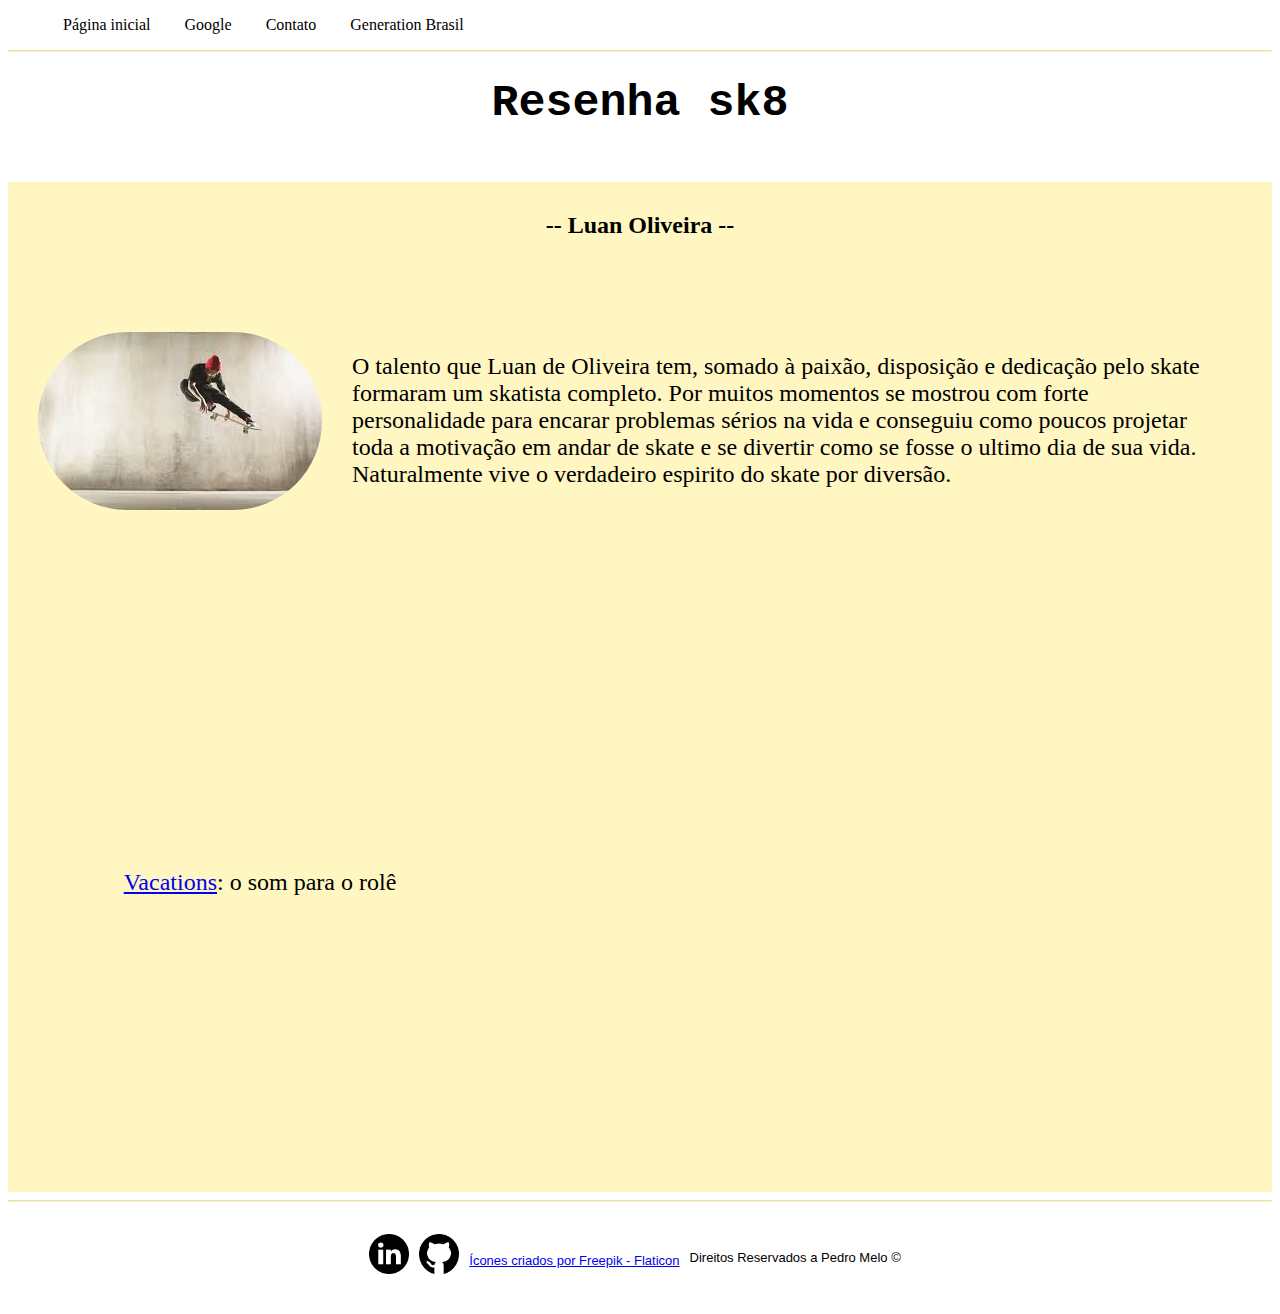
<file: html-css-js/index.html>
<!DOCTYPE html>
<html lang="pt-br">

<head>
    <meta charset="UTF-8">
    <meta name="viewport" content="width=device-width, initial-scale=1.0">
    <title>-- Home --</title>

    <link rel="stylesheet" href="./styles.css">

</head>

<body>

    <ul id="menu" class="">
        <li><a href="index.html">Página inicial</a></li>
        <li><a href="https://google.com.br">Google</a></li>
        <li><a href="contato.html">Contato</a></li>
        <li><a href="https://generationbrasil.online/#/login">Generation Brasil</a></li>
    </ul>

    <hr class="hr">

    <br>
    <h1> Resenha sk8 </h1>
    <br>

    <h2 class="center pd-30 background">-- Luan Oliveira --</h2>

    <div class="container pd-30 background">
        <img class="img-praia br-90" src="./assets/skate luan.jpg" alt="Luan Oliveira, skatista profissional.">
        <p class="p-home pd-30"> O talento que Luan de Oliveira tem, somado à paixão, disposição e dedicação pelo skate
            formaram um skatista completo. Por muitos momentos se mostrou com forte personalidade para encarar problemas
            sérios na vida e conseguiu como poucos projetar toda a motivação em andar de skate e se divertir como se
            fosse o ultimo dia de sua vida. Naturalmente vive o verdadeiro espirito do skate por diversão. </p>
    </div>

    <div class="container p-home pd-30 background">
        <p class=""><a href="https://www.youtube.com/channel/UCixdB2L-QieU-mGXXLwQirg"> Vacations</a>: o som para o rolê
        </p>
        <iframe class="pd-30" width="700" height="500"
            src="https://www.youtube.com/embed/2C17yLNe-wo?si=kPv-UiyqTDu_lw6k" title="YouTube video player"
            frameborder="0"
            allow="accelerometer; autoplay; clipboard-write; encrypted-media; gyroscope; picture-in-picture; web-share"
            allowfullscreen></iframe>
    </div>

    <hr class="hr">

    <div>
        <footer class="container center">
            <p><a href="https://www.linkedin.com/in/pemelo/" target="_blank"><img class="footer-redes"
                        src="./assets/linkedin.png" alt="Logo do Linkedin"></a></p>
            <p><a href="https://github.com/pprad0" target="_blank"><img class="footer-redes" src="./assets/github.png"
                        alt="Logo do Github"></a></p>
            <p><a class="footer-texto" href="https://www.flaticon.com/br/icones-gratis/linkedin" target="_blank"
                    title="Ícones">Ícones criados por Freepik - Flaticon</a></p>
            <p class="footer-texto">Direitos Reservados a Pedro Melo &copy</p>
        </footer>
    </div>

    <script src="./assets/script/script.js"></script>
</body>

</html>
</file>
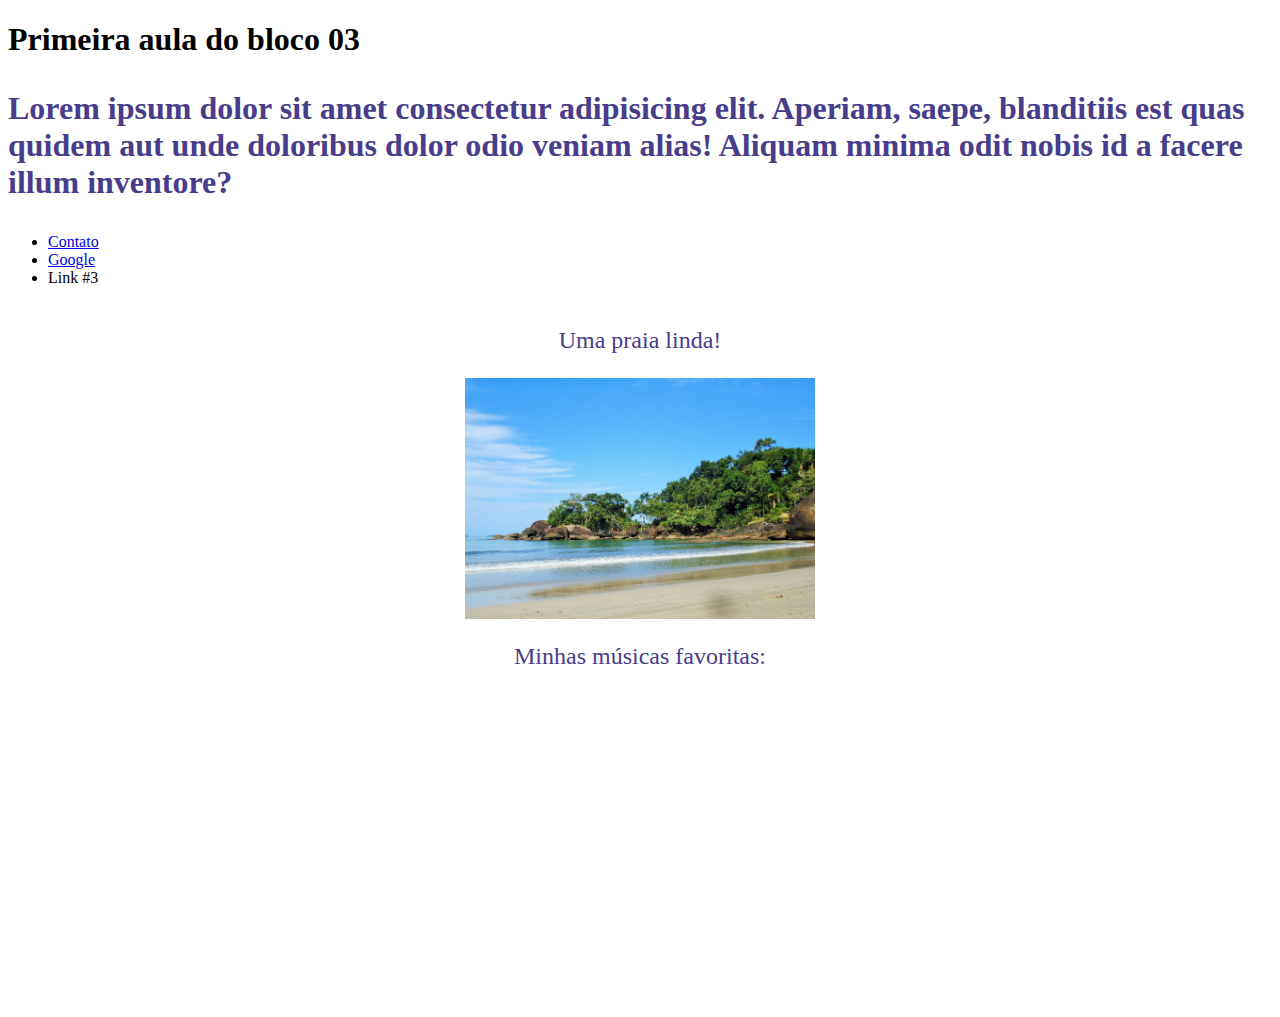
<file: html/index.html>
<!DOCTYPE html>
<html lang="pt-br">
<head>
    <meta charset="UTF-8">
    <meta name="viewport" content="width=device-width, initial-scale=1.0">
    <title>-- Home --</title>

    <link rel="stylesheet" href="./styles.css">

</head>
<body>
    <h1>Primeira aula do bloco 03</h1>
    
    <p id="p-first" class="p-color">Lorem ipsum dolor sit amet consectetur adipisicing elit. Aperiam, saepe, blanditiis est quas quidem aut unde doloribus dolor odio veniam alias! Aliquam minima odit nobis id a facere illum inventore?</p>
    <ul>
        <li><a href="contato.html">Contato</a></li>
        <li><a href="https://google.com.br">Google</a></li>
        <li>Link #3</li>
    </ul>

    <div class="container">
        <p class="p-color">Uma praia linda!</p>
        <img src="./assets/Praia-do-Félix-Ubatuba-6.jpg" alt="Praia do Felix, em Ubatuba no estado de São Paulo.">
    </div>

    <div class="container">
        <p class="p-color">Minhas músicas favoritas:</p>
        <iframe width="560" height="315" src="https://www.youtube.com/embed/2C17yLNe-wo?si=kPv-UiyqTDu_lw6k" title="YouTube video player" frameborder="0" allow="accelerometer; autoplay; clipboard-write; encrypted-media; gyroscope; picture-in-picture; web-share" allowfullscreen></iframe>
    </div>

    <script src="./assets/script/script.js"></script>
</body> 
</html>
</file>
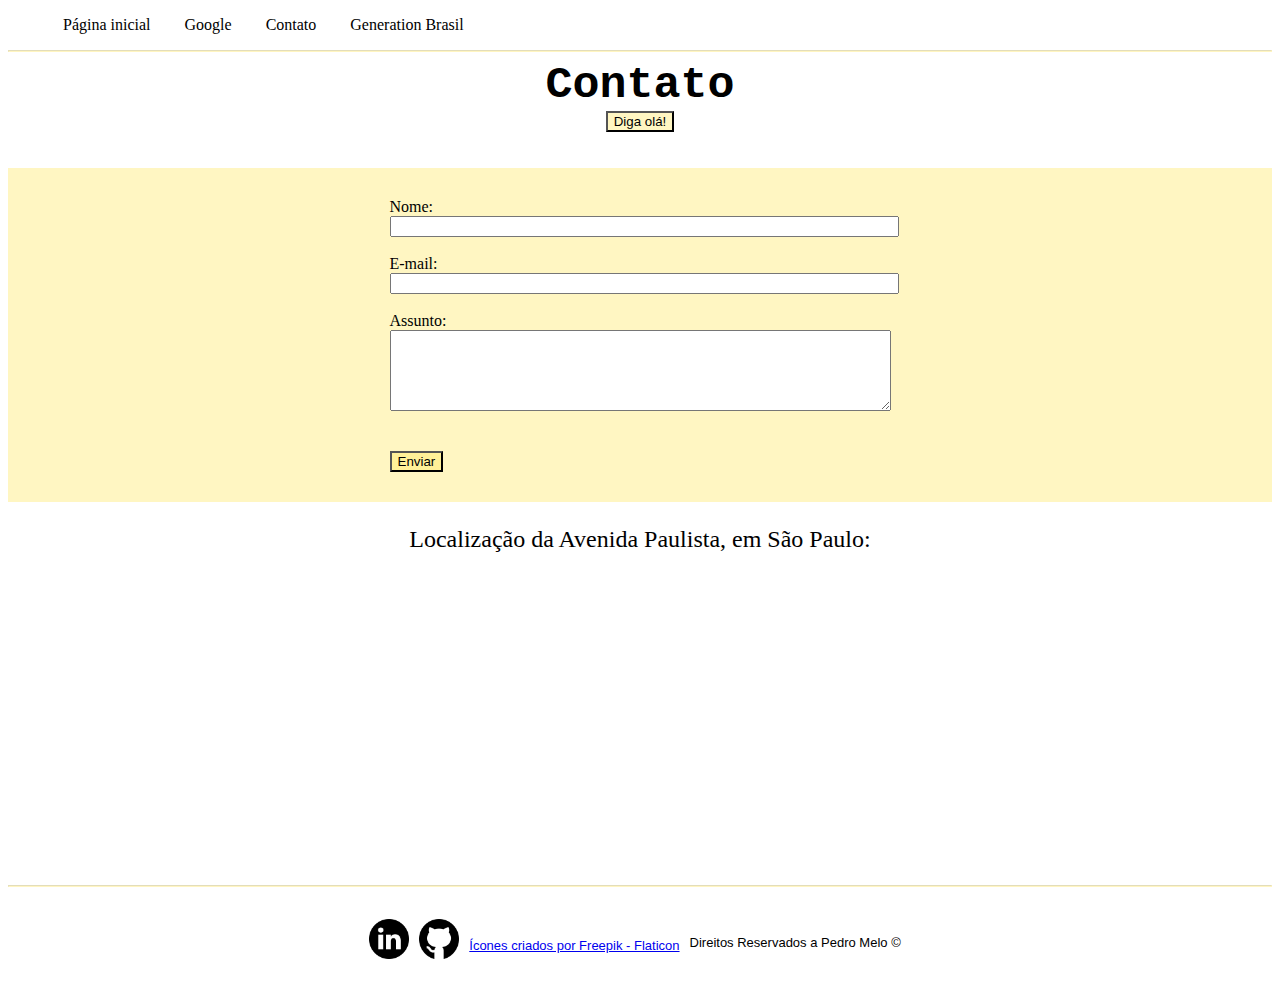
<file: html-css-js/contato.html>
<!DOCTYPE html>
<html lang="pt-br">

<head>
    <meta charset="UTF-8">
    <meta name="viewport" content="width=device-width, initial-scale=1.0">
    <title> -- Entre em contato -- </title>

    <link rel="stylesheet" href="./styles.css">

</head>

<body>

    <ul id="menu" class="">
        <li><a href="index.html">Página inicial</a></li>
        <li><a href="https://google.com.br">Google</a></li>
        <li><a href="contato.html">Contato</a></li>
        <li><a href="https://generationbrasil.online/#/login">Generation Brasil</a></li>
    </ul>

    <hr class="hr">

    <h1>Contato</h1>

    <div class="center">
        <button onclick="olaMundo()">Diga olá!</button>
    </div>

    <br><br>

    <div class="container pd-30 background">
        <form>
            <label for="nome">Nome:</label> <br>
            <input type="text" id="nome" onkeyup='validaNome()'>
            <div id='txtNome'></div>
            <br>
            <label for="email">E-mail:</label> <br>
            <input type="email" id="email" onkeyup='validaEmail()'>
            <div id='txtEmail'></div>
            <br>
            <label for="assunto">Assunto:</label> <br>
            <textarea name="assunto" id="assunto" cols="60" rows="5" onkeyup="validaAssunto()"></textarea>
            <div id='txtAssunto'></div>
            <br>
            <br>
            <button onclick="enviar()">Enviar</button>
        </form>
    </div>


    <div class="center">
        <p class="p-color">Localização da Avenida Paulista, em São Paulo:</p>
    </div>

    <div class="container">
        <iframe
            src="https://www.google.com/maps/embed?pb=!1m10!1m8!1m3!1d3032.8189228704546!2d-46.655571966266685!3d-23.56293781233132!3m2!1i1024!2i768!4f13.1!5e0!3m2!1spt-BR!2sbr!4v1697680560217!5m2!1spt-BR!2sbr"
            width="400" height="300" style="border:0;" allowfullscreen="" loading="lazy"
            referrerpolicy="no-referrer-when-downgrade"></iframe>
    </div>









    <hr class="hr">

    <div>
        <footer class="container center">
            <p><a href="https://www.linkedin.com/in/pemelo/" target="_blank"><img class="footer-redes"
                        src="./assets/linkedin.png" alt="Logo do Linkedin"></a></p>
            <p><a href="https://github.com/pprad0" target="_blank"><img class="footer-redes" src="./assets/github.png"
                        alt="Logo do Github"></a></p>
            <p><a class="footer-texto" href="https://www.flaticon.com/br/icones-gratis/linkedin" target="_blank"
                    title="Ícones">Ícones criados por Freepik - Flaticon</a></p>
            <p class="footer-texto">Direitos Reservados a Pedro Melo &copy</p>
        </footer>
    </div>

    <script src="./assets/script/script.js"></script>

</body>

</html>
</file>
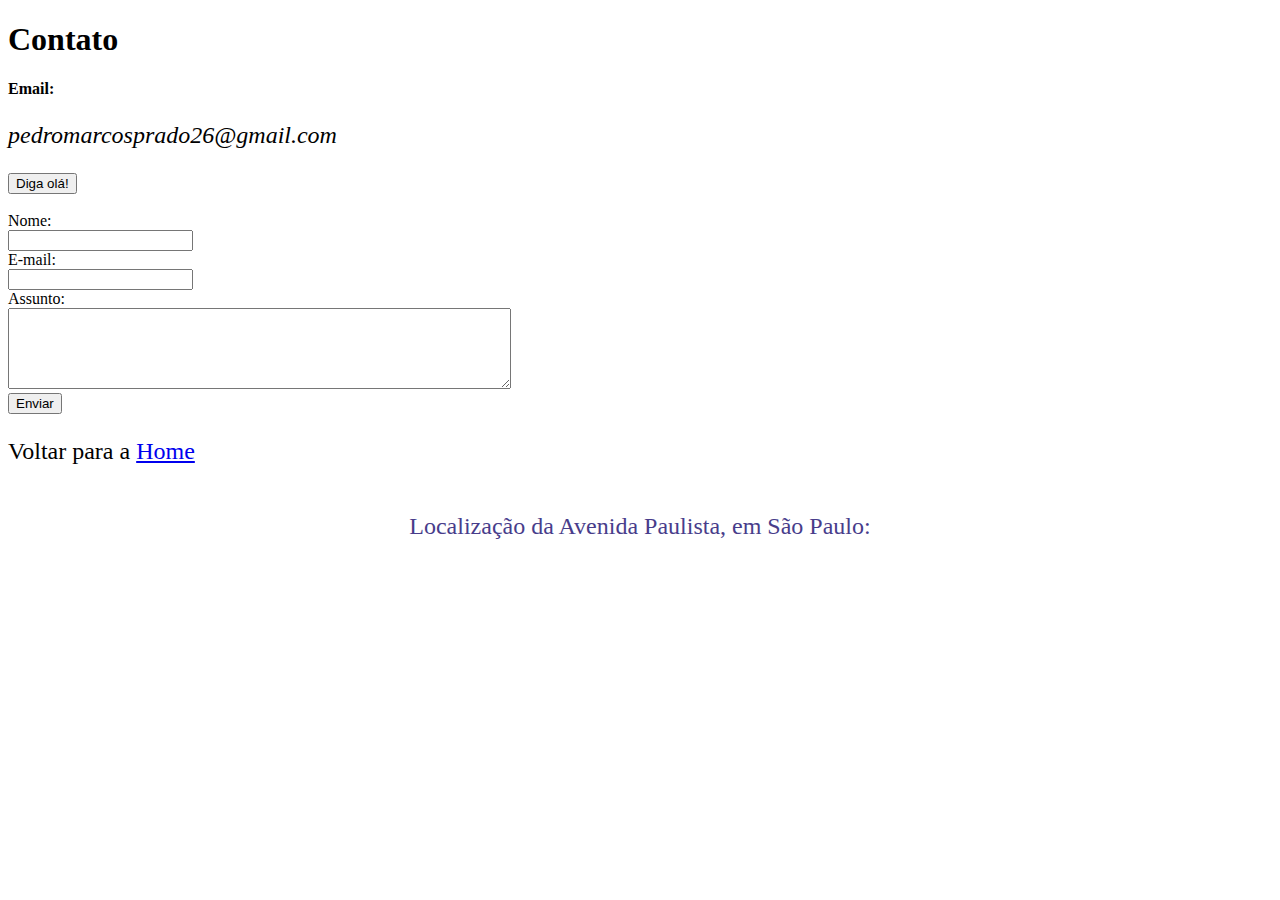
<file: html/contato.html>
<!DOCTYPE html>
<html lang="pt-br">
<head>
    <meta charset="UTF-8">
    <meta name="viewport" content="width=device-width, initial-scale=1.0">
    <title> -- Entre em contato -- </title>

    <link rel="stylesheet" href="./styles.css">

</head>
<body>
    <h1>Contato</h1>

    <strong>Email:</strong>
    <p><i>pedromarcosprado26@gmail.com</i></p>
    
    <button onclick="olaMundo()">Diga olá!</button>
    
    <br><br>
    
    <form>
        <label for="nome">Nome:</label> <br>
        <input id="nome" type="text" name="nome" class="campos">
        <br>
        <label for="email">E-mail:</label> <br>
        <input id="email" type="email" name="email" >
        <br>
        <label for="assunto">Assunto:</label> <br>
        <textarea id="assunto" name="assunto" cols="60" rows="5"></textarea>
        <br>
        <button onclick="validarForm()">Enviar</button>
    </form>

    
    <p>Voltar para a <a href="index.html">Home</a></p>

    <div class="container">
        <p class="p-color">Localização da Avenida Paulista, em São Paulo:</p>
        <iframe src="https://www.google.com/maps/embed?pb=!1m10!1m8!1m3!1d3032.8189228704546!2d-46.655571966266685!3d-23.56293781233132!3m2!1i1024!2i768!4f13.1!5e0!3m2!1spt-BR!2sbr!4v1697680560217!5m2!1spt-BR!2sbr" width="400" height="300" style="border:0;" allowfullscreen="" loading="lazy" referrerpolicy="no-referrer-when-downgrade"></iframe>
    </div>

    

    <script src="./assets/script/script.js"></script>

</body>
</html>
</file>
<file: html-css-js/styles.css>
/* Display */
.container{
    display: flex;
    justify-content: center;
    flex-flow: row ;
    align-items: center;
}


/* Estilos da página index.html */

#menu li {
    display: inline;
    padding: 15px;
}

#menu li a {
    text-decoration: none;
    color: rgb(0, 0, 0);
}

#menu li a:hover {
    color: rgb(255, 0, 0);
}



.center {
    text-align: center;
}

.justify {
    text-align: justify;
}



p{
    font-size: 24px; 
}

.p-home{
    font-family: cursive;
}

.pd-30 {
    padding: 30px;
}

.br-90 {
    border-radius: 90px;
}

.img-praia{
    width: 350px;
}

.background {
    background-color: rgba(255, 227, 65, 0.322);
}

.hr {
    border-color: rgba(255, 227, 65, 0.322);
}

.footer-redes {
    width: 40px;
    padding-right: 10px;
}

.footer-texto {
    padding-right: 10px;
    font-size: small;
    font-family: 'Franklin Gothic Medium', 'Arial Narrow', Arial, sans-serif;
}

h1 {
    text-align: center;
    font-family: monospace;
    font-size: 45px;
    padding: 0px ;
    margin: 0px;
}

h2 {
    margin-top: 35px;
    margin-bottom: 0px;
    padding-bottom: 0px;
}


/* Estilos da página contato.html */


button {
    background-color: rgba(255, 227, 65, 0.322);
}
</file>
<file: html/styles.css>
p{
    font-size: 24px; 
}

#p-first{
    font-size: 32px;
    font-weight: bold;
}

.p-color{
    color:darkslateblue;
}

img{
    width: 350px;
}

/* Display */

.container{
    display: flex;
    justify-content: center;
    align-items: center;
    flex-direction: column;
}
</file>
